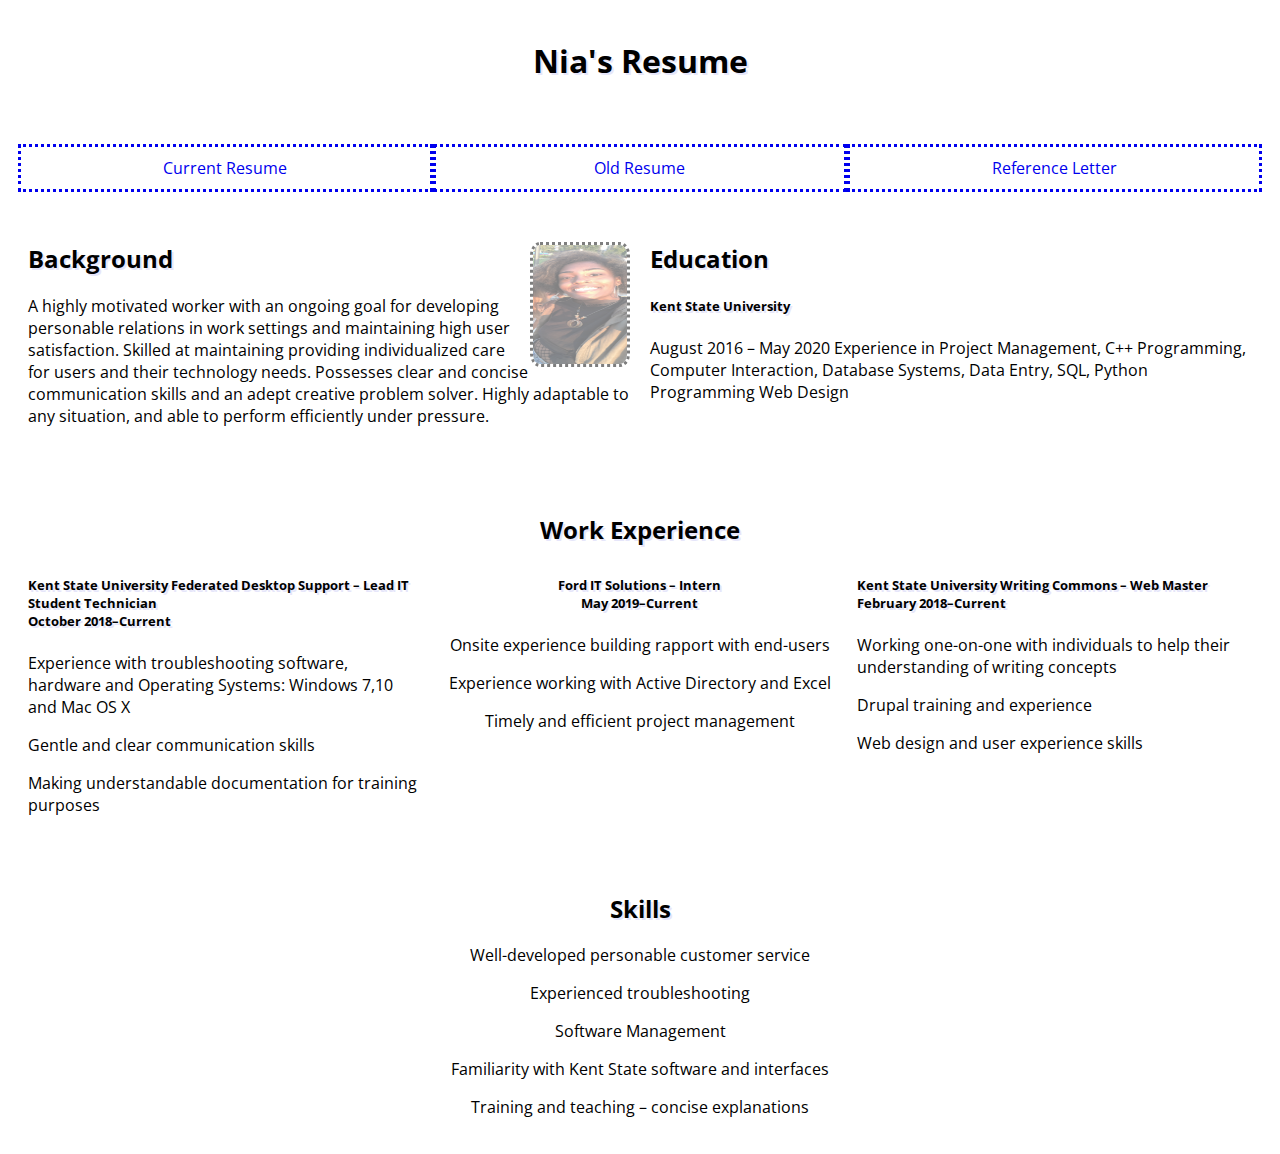
<file: index.html>
<!DOCTYPE html>

<html>
	
	<head>
	
		<title> Nia's Resume </title>
        
        <link rel="stylesheet" href="style.css">
        <link href="https://fonts.googleapis.com/css?family=Open+Sans+Condensed:300&display=swap" rel="stylesheet">
		
	</head>
	
    <body>
        <header class='container'>

            <h1>  Nia's Resume </h1>

        </header>

        <section class='container center'>

        </section>


        <nav class='container'>

            <a class='col3' href="https://drive.google.com/file/d/1s38jQICb8_p2FZxGOJgM9tjayy4P2ATr/view?usp=sharing">Current Resume</a>
            <a  class='col3' href="https://drive.google.com/file/d/1RHnm-r5hm8EY-50sX1S_sqxof2_9tUwq/view?usp=sharing">Old Resume</a>
            <a class='col3' href="https://drive.google.com/file/d/18iBta3g_YrdfBk0hjoxKaAThfoIbeSlJ/view?usp=sharing">Reference Letter</a>

        </nav>


        <section class='container'>

            <section class='col6'>

                <h2> Background <img id="change" src="nia1.jpg" width=100px height=125px class='right'> </h2>


                <p> A highly motivated worker with an ongoing goal for developing personable relations in work settings and maintaining high user satisfaction. Skilled at maintaining providing individualized care for users and their technology needs. Possesses clear and concise communication skills and an adept creative problem solver. Highly adaptable to any situation, and able to perform efficiently under pressure.</p>

            </section>

            <section class='col6'>

                <h2> Education </h2>

                <h5> Kent State University </h5>

                <p> August 2016 – May 2020 Experience in Project Management, C++ Programming, Computer Interaction, Database Systems, Data Entry, SQL, Python Programming Web Design </p>

            </section>

        </section>



        <section class='container'>





            <section class='col4'>

                <h5> Kent State University Federated Desktop Support – Lead IT Student Technician

                <br>

                October 2018–Current 

                </h5>

                <list>

                    <ul> Experience with troubleshooting software, hardware and Operating Systems: Windows 7,10 and Mac OS X </ul>
                    <ul> Gentle and clear communication skills </ul>
                    <ul> Making understandable documentation for training purposes </ul>

                </list>

            </section>

            <section class='col4'>

                <h2 class='container center'> Work Experience </h2> 

                <h5 class='center'> Ford IT Solutions – Intern

                <br>

                May 2019–Current

                </h5>

                <list class='center'>
                    <ul> Onsite experience building rapport with end-users </ul>
                    <ul> Experience working with Active Directory and Excel </ul>
                    <ul> Timely and efficient project management </ul>

                </list>

            </section>

            <section class='col4'>

                <h5> Kent State University Writing Commons – Web Master

                <br>

                February 2018–Current

                </h5>

                <list>

                    <ul> Working one-on-one with individuals to help their understanding of writing concepts </ul>
                    <ul> Drupal training and experience </ul>
                    <ul> Web design and user experience skills </ul>

                </list>

            </section>


        </section>




        <section class='container'>



            <section class='center col12'>

           <h2> Skills </h2>


            <list>

                <ul> Well-developed personable customer service </ul>
                <ul> Experienced troubleshooting </ul>
                <ul> Software Management </ul>
                <ul> Familiarity with Kent State software and interfaces </ul>
                <ul> Training and teaching – concise explanations </ul>

            </list>

            </section>

        </section>
        
        <script>
            document.getElementById("change").addEventListener("click", edgy);
            
            
            function edgy(){
                window.location.href = "edgy.html";
            }
            
        
        </script>
	
	</body>
	
	

</html>
</file>
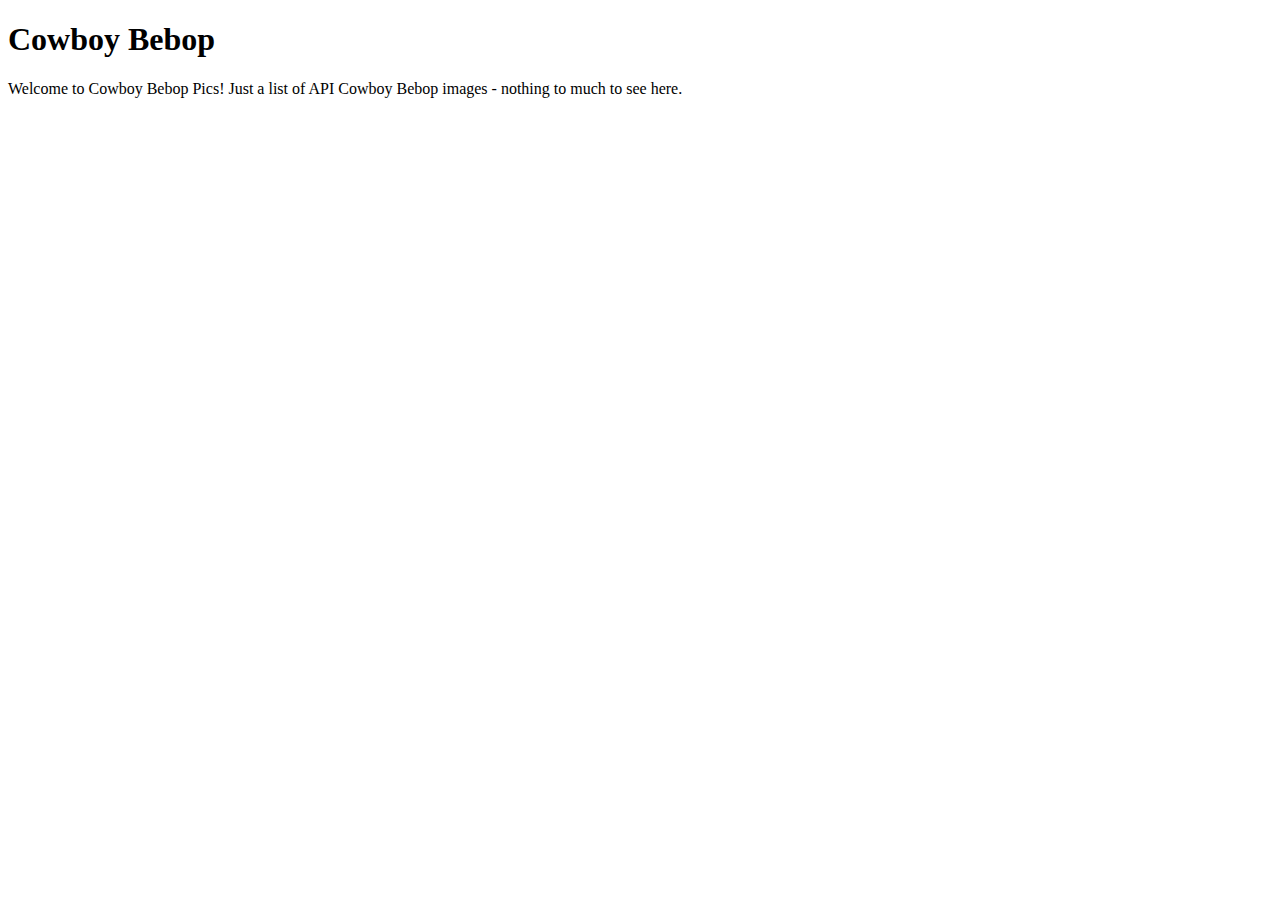
<file: cowboybebopapi.html>
<!DOCTYPE html>
<html>
<head>
	<title>Cowboy Bebop Pics</title>
	<script src="apiscript.js"></script>
</head>
<body>
	<h1>Cowboy Bebop</h1>
    <p> Welcome to Cowboy Bebop Pics! Just a list of API Cowboy Bebop images - nothing to much to see here. </p>
</body>
</html>
</file>
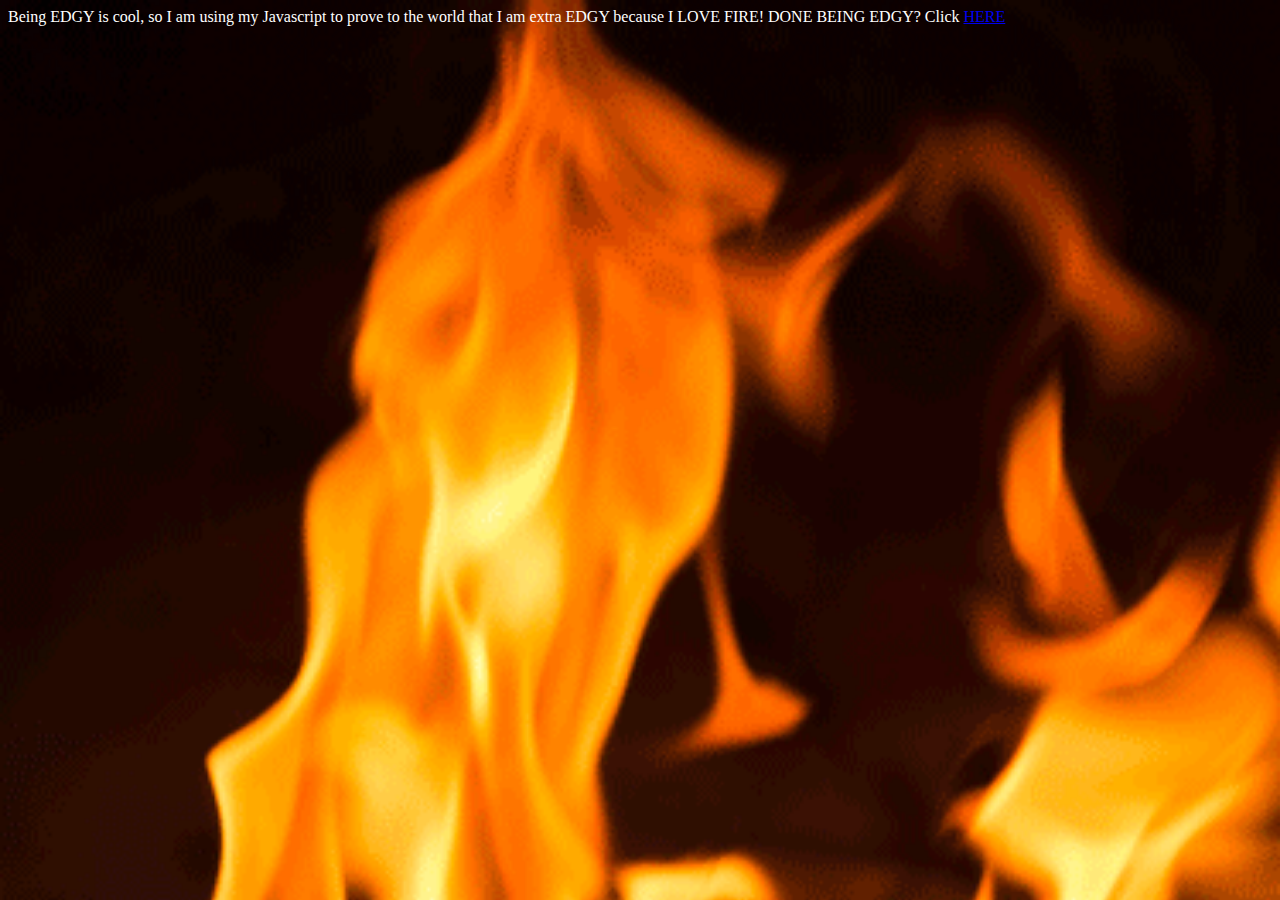
<file: edgy.html>
<!DOCTYPE html>

<html>
<head>
    <title> I AM EDGY</title>
    <link rel="stylesheet" href="styleedgy.css">

</head>
<body>
    
Being EDGY is cool, so I am using my Javascript to prove to the world that I am extra EDGY because I LOVE FIRE! DONE BEING EDGY? Click <a href="index.html"> HERE </a>
    

</body>
</html>
</file>
<file: style.css>
* {box-sizing: border-box} 

*{font-family: 'Open Sans Condensed', sans-serif;}
header h1{text-align: center;}

h1, h2, h5 {
    
    text-shadow: 2px 2px #E6E6FA;
}

ul {
    padding: 0;
    list-style-type: none;
}

a {
    border: dotted;
    
}

a:link {
    
    text-decoration: none;
}

a:hover {
    
    text-decoration: underline;
}

img {
    border-radius: 10%;
    opacity: 0.5;
    border: dotted;
    
}

nav {text-align: center; }



/*The idea here is that to create even boxes, each individual box, must be in a container. Using row clear, didn't work for creating EVEN boxes (I was using a border to test) within a container. After checking W3 schools it reccommended this process, but I had to dumb it down a bit so I could uncerstand it. */

 [class*="col"] {

display: table-cell;
padding: 10px;
   
} 

.container {
float: left;
  display: table;
  width: 100%;
padding: 10px;

    
}


.col1 {width: 8.33%;
   }
.col2 {width: 16.66%;
}
.col3 {width: 25%;
}
.col4 {width: 33.33%;
}
.col5 {width: 41.66%;
}
.col6 {width: 50%;
}
.col7 {width: 58.33%;
}
.col8 {width: 66.66%;
}
.col9 {width: 75%;
}
.col10 {width: 83.33%;
}
.col11 {width: 91.66%;
}
.col12 {width: 100%;
}

.left {float: left;}

.right {float: right;}

.center {text-align: center;}

}
</file>
<file: styleedgy.css>
body {
    background-image: url("fire.gif");
    background-size: cover;
    color: white;
}
</file>
